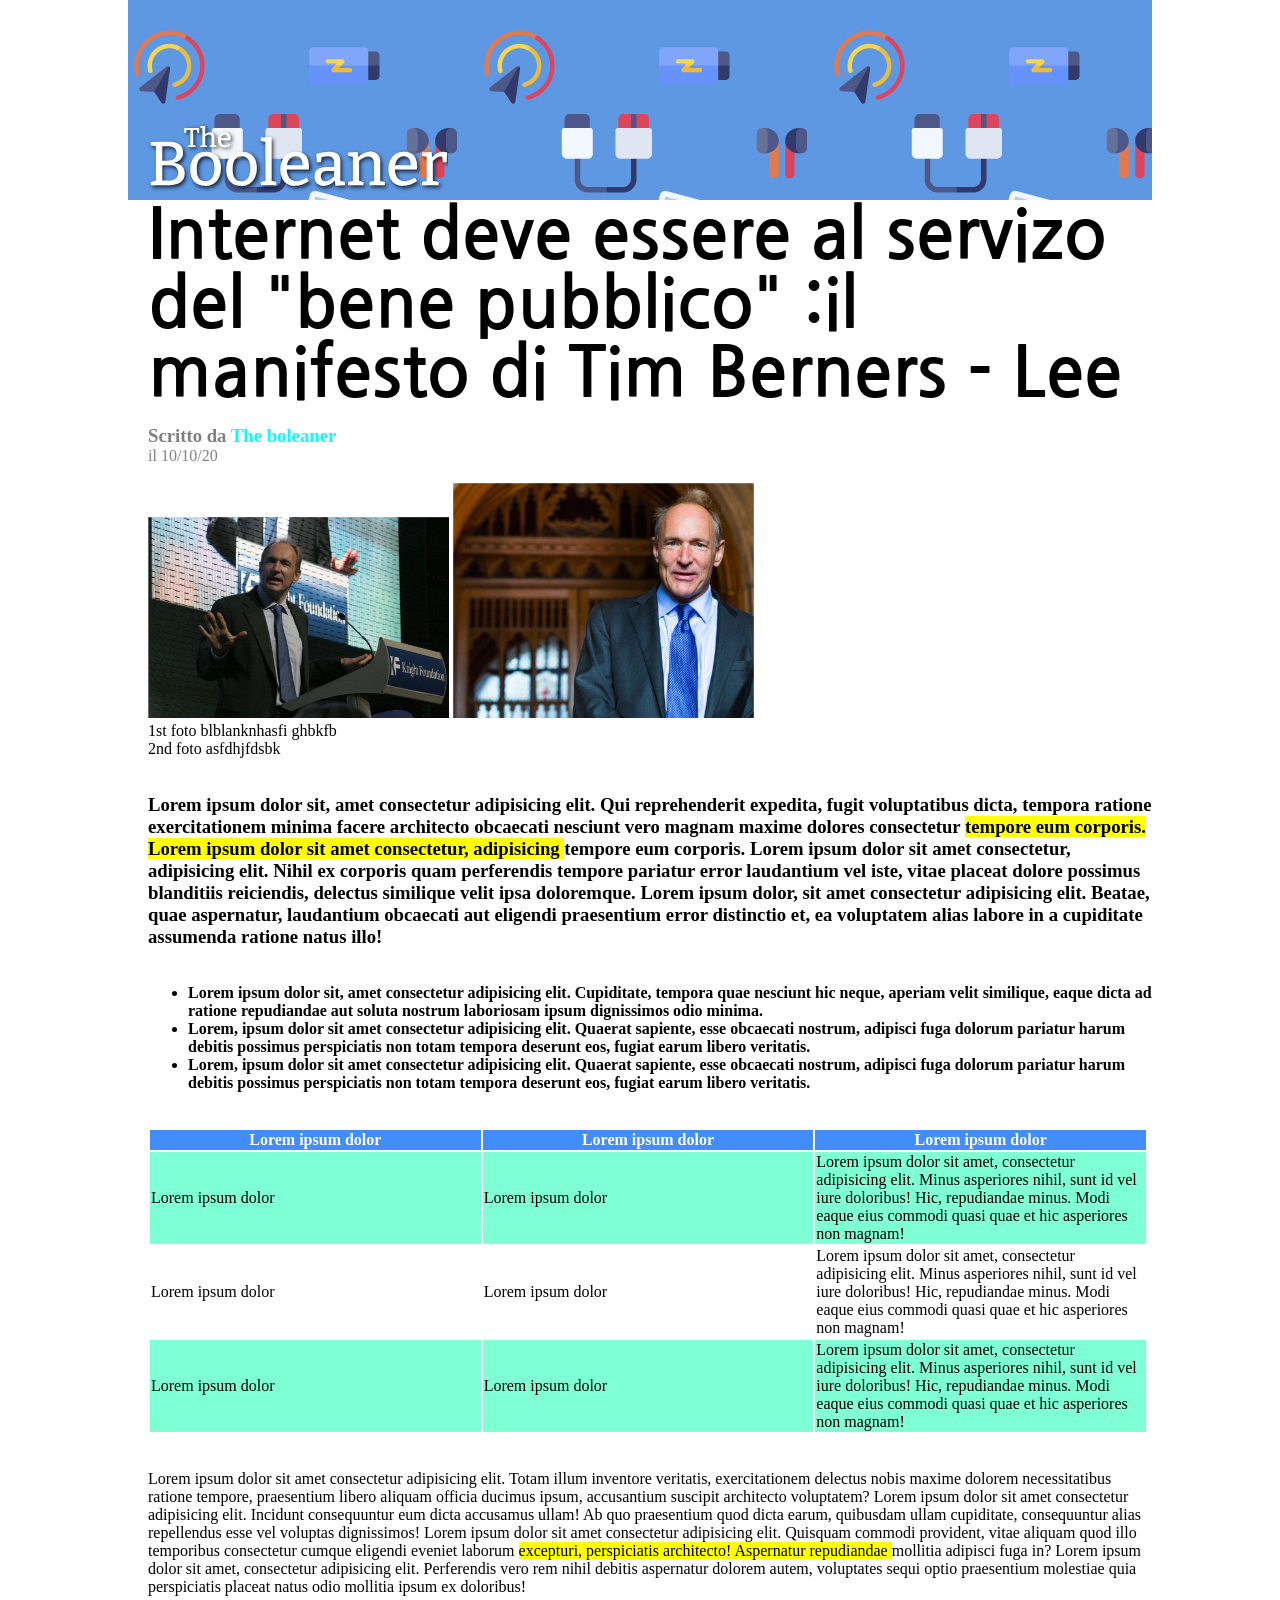
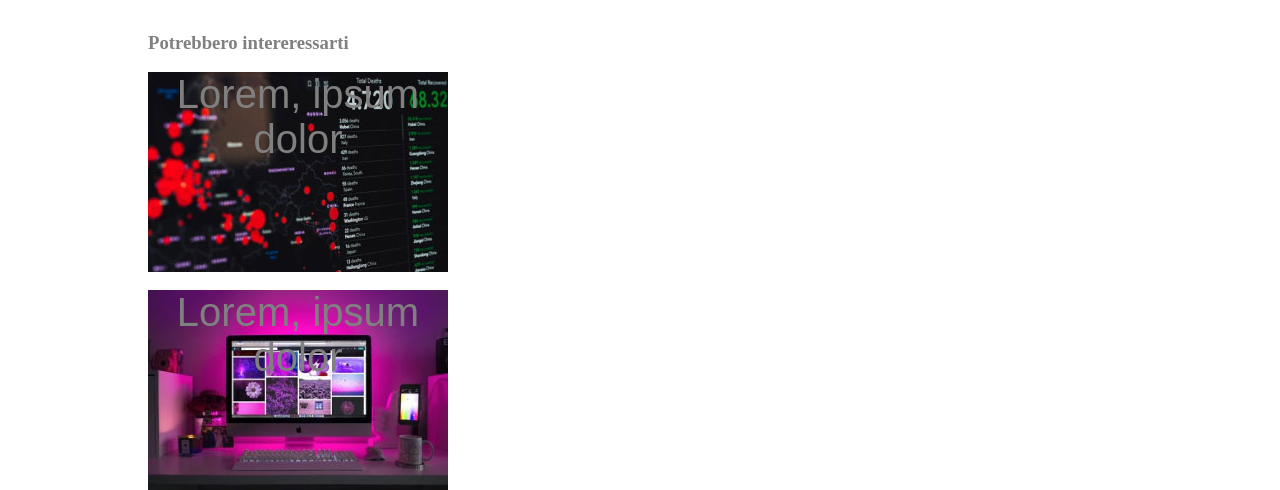
<file: index.html>
<!DOCTYPE html>
<html lang="en">
<head>
    <meta charset="UTF-8">
    <meta name="viewport" content="width=device-width, initial-scale=1.0">
    <title>booleaner</title>
    <link rel="preconnect" href="https://fonts.googleapis.com">
    <link rel="preconnect" href="https://fonts.gstatic.com" crossorigin>
    <link href="https://fonts.googleapis.com/css2?family=Nanum+Gothic&display=swap" rel="stylesheet">
    <link rel="stylesheet" href="css/style.css">
</head>
<body>
    <!-- top page -->
    <header> 
        <img id="logo" src="img/logo.svg" alt="logo">
    </header>

    <main>
        <!-- titolo -->
        <section>
            <h1 class="font">Internet deve essere al servizo del "bene pubblico" :il <br> manifesto di Tim Berners - Lee</h1>
            <br>
            <h3><p class="grey">Scritto da <span class="acqua">The boleaner</span></p></h3>
            <span class="grey">il 10/10/20</span>
            
        </section>

        <!-- foto home -->
        <section id="photo">
            <br>
            <img class="foto" src="img/tim-1.jpg" alt="tim foto">
            <img class="foto" src="img/tim-2.jpg" alt="tim 2"><br>
            <span>1st foto blblanknhasfi ghbkfb</span>
            <br><span>2nd foto asfdhjfdsbk</span>
        </section>

        <!-- articolo -->
        <br><br>
        <section>
            <h3>Lorem ipsum dolor sit, amet consectetur adipisicing elit. Qui reprehenderit expedita, fugit voluptatibus dicta, tempora ratione exercitationem minima facere architecto obcaecati nesciunt vero magnam maxime dolores consectetur <span class="marker"> tempore eum corporis. Lorem ipsum dolor sit amet consectetur, adipisicing </span> tempore eum corporis. Lorem ipsum dolor sit amet consectetur, adipisicing elit. Nihil ex corporis quam perferendis tempore pariatur error laudantium vel iste, vitae placeat dolore possimus blanditiis reiciendis, delectus similique velit ipsa doloremque. Lorem ipsum dolor, sit amet consectetur adipisicing elit. Beatae, quae aspernatur, laudantium obcaecati aut eligendi praesentium error distinctio et, ea voluptatem alias labore in a cupiditate assumenda ratione natus illo!</h3></section>
        <br><br>

        <!-- list -->
        <section>
            <ul><strong>
                <li>Lorem ipsum dolor sit, amet consectetur adipisicing elit. Cupiditate, tempora quae nesciunt hic neque, aperiam velit similique, eaque dicta ad ratione repudiandae aut soluta nostrum laboriosam ipsum dignissimos odio minima.</li>
                <li>Lorem, ipsum dolor sit amet consectetur adipisicing elit. Quaerat sapiente, esse obcaecati nostrum, adipisci fuga dolorum pariatur harum debitis possimus perspiciatis non totam tempora deserunt eos, fugiat earum libero veritatis.</li>
                <li>Lorem, ipsum dolor sit amet consectetur adipisicing elit. Quaerat sapiente, esse obcaecati nostrum, adipisci fuga dolorum pariatur harum debitis possimus perspiciatis non totam tempora deserunt eos, fugiat earum libero veritatis.</li></strong>
            </ul>
        </section>
        <br><br>
        <!-- table -->
        <section>
            <table>
                <thead>
                    <tr class="white">
                        <th>Lorem ipsum dolor </th>
                        <th>Lorem ipsum dolor </th>
                        <th>Lorem ipsum dolor </th>
                    </tr>
                </thead>

                <tbody class="ciano">
                    <td>Lorem ipsum dolor </td>
                    <td>Lorem ipsum dolor </td>
                    <td>Lorem ipsum dolor sit amet, consectetur adipisicing elit. Minus asperiores nihil, sunt id vel iure doloribus! Hic, repudiandae minus. Modi eaque eius commodi quasi quae et hic asperiores non magnam! </td>
                    
                </tbody>
                <tbody >
                    <td>Lorem ipsum dolor </td>
                    <td>Lorem ipsum dolor </td>
                    <td>Lorem ipsum dolor sit amet, consectetur adipisicing elit. Minus asperiores nihil, sunt id vel iure doloribus! Hic, repudiandae minus. Modi eaque eius commodi quasi quae et hic asperiores non magnam! </td>
                    
                </tbody>
                <tbody class="ciano">
                    <td>Lorem ipsum dolor </td>
                    <td>Lorem ipsum dolor </td>
                    <td>Lorem ipsum dolor sit amet, consectetur adipisicing elit. Minus asperiores nihil, sunt id vel iure doloribus! Hic, repudiandae minus. Modi eaque eius commodi quasi quae et hic asperiores non magnam! </td>
                </tbody>

            </table>
        </section>
        <br><br>

        <!-- ultimo paragrafo -->
        <section>
            <p>Lorem ipsum dolor sit amet consectetur adipisicing elit. Totam illum inventore veritatis, exercitationem delectus nobis maxime dolorem necessitatibus ratione tempore, praesentium libero aliquam officia ducimus ipsum, accusantium suscipit architecto voluptatem? Lorem ipsum dolor sit amet consectetur adipisicing elit. Incidunt consequuntur eum dicta accusamus ullam! Ab quo praesentium quod dicta earum, quibusdam ullam cupiditate, consequuntur alias repellendus esse vel voluptas dignissimos! Lorem ipsum dolor sit amet consectetur adipisicing elit. Quisquam commodi provident, vitae aliquam quod illo temporibus consectetur cumque eligendi eveniet laborum <span class="marker">excepturi, perspiciatis architecto! Aspernatur repudiandae </span> mollitia adipisci fuga in? Lorem ipsum dolor sit amet, consectetur adipisicing elit. Perferendis vero rem nihil debitis aspernatur dolorem autem, voluptates sequi optio praesentium molestiae quia perspiciatis placeat natus odio mollitia ipsum ex doloribus!</p>

        </section>
    </main><br><br>

    <footer>
        <h3 class="grey">Potrebbero intereressarti</h3><br>
        <div class="img1 grey " >Lorem, ipsum dolor</div> <br>
        <div class="img2 grey " >Lorem, ipsum dolor</div>
    </footer>
    
</body>
</html>
</file>
<file: css/style.css>
*{
    margin: 0;
}
body{
    margin-left: 10%;
    margin-right: 10%;
}
header{
    background-color: rgba(26, 107, 214,0.7);
    background-image: url(../img/pattern.png);
    width: 100%;
    height: 200px;
    position: relative;
    }

    #logo{
        width: 300px;
        position: absolute;
        bottom: 0;
        left: 20px;
    }
    .font{
        font-size: 70px;
        font-family: "Nanum Gothic", sans-serif;
    }

    .acqua{
        color: aqua;
    }

    main,footer{
        margin-left: 20px;
    }
    .grey{
        color: grey;
    }
    .foto{
        width: 30%;
        max-height: 300px;
    }

    .marker{
        background-color: yellow;
    }
    thead{
        background-color: rgb(66, 140, 252);
    }

    .white{
        color: white;
    }
    table {
        table-layout: fixed;
        width: 1000px;
        }

    .ciano{
        background-color: aquamarine;
    }    

    .img1{
        background-image: url(../img/graph.jpg);
        width: 300px;
        height: 200px;
        text-align: center;
        font-size: 40px;
        font-family: 'Franklin Gothic Medium', 'Arial Narrow', Arial, sans-serif;
            }
    .img2{
        background-image: url(../img/monitor.jpg);
        width: 300px;
        height: 200px;
        text-align: center;
        font-size: 40px;
        font-family: 'Franklin Gothic Medium', 'Arial Narrow', Arial, sans-serif;
    }
</file>
